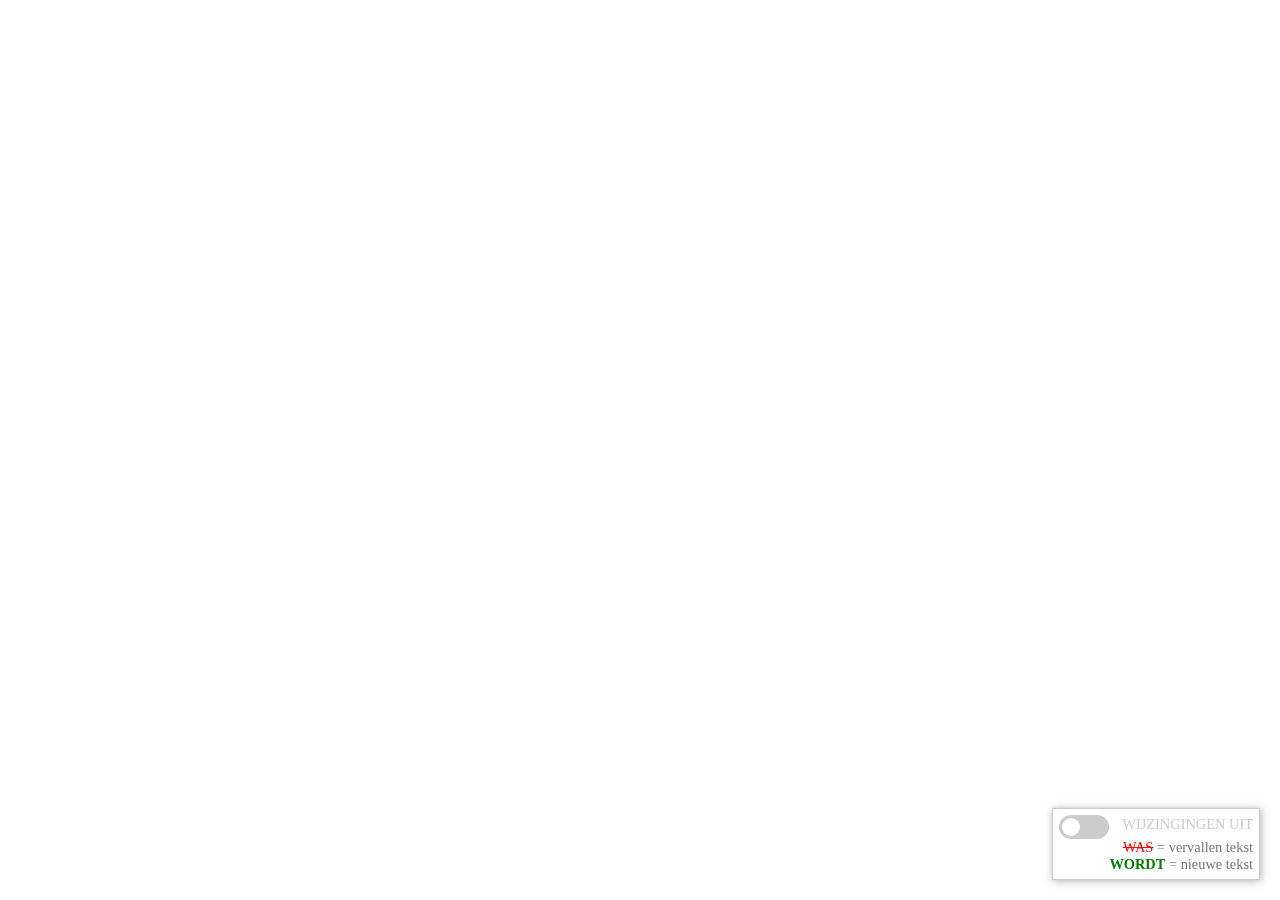
<file: index.html>
<!DOCTYPE html>
<html lang='nl'>

  <head>
        <meta charset='utf-8'>

        <meta content="text/html; charset=utf-8" http-equiv="content-type">
        <meta name="viewport" content="width=device-width, initial-scale=1, shrink-to-fit=no">
        <title>Wijzigingsvoorstel BRT.Next</title>    


        <link rel="stylesheet" type="text/css" href="./media/style.css">
		<link rel='shortcut icon' type='image/x-icon' href='https://tools.geostandaarden.nl/respec/style/logos/Geonovum.ico' />
        <script class="remove" src="./config.js"></script>
        <script class='remove' src='https://tools.geostandaarden.nl/respec/builds/respec-geonovum.js' async></script>
			
    </head>
   
    <body onload="toggleTrackChanges();">	
		
        <section id='abstract' style="display: none">
		Dit is de consultatieversie van het wijzigingsvoorstel voor de nieuwe BRT: BRT.Next. Dit document heeft als doel om de wijzigingen in de TOP10NL onder het werkveld te consulteren.
Reacties op dit wijzigingsvoorstel kunt u tot en met 4 december 2022 indienen via het reactieformulier: <a href="https://fd10.formdesk.com/geonovum/brtnext" target="_blank">https://fd10.formdesk.com/geonovum/brtnext</a>.

		</section>
     
        <section id='sotd'></section>

        <!--div data-format="markdown" data-include="versiebeheer.md"></div-->
        <section data-format="markdown" data-include="inleiding.md"></section>
        <section data-format="markdown" data-include="weg.md"></section>
        <section data-format="markdown" data-include="spoor.md"></section>
        <section data-format="markdown" data-include="water.md"></section>
        <section data-format="markdown" data-include="terrein.md"></section>
        <section data-format="markdown" data-include="gebouw.md"></section>
        <section data-format="markdown" data-include="inrichtingselement.md"></section>
        <section data-format="markdown" data-include="relief.md"></section>
        <section data-format="markdown" data-include="hoogte.md"></section>
        <section data-format="markdown" data-include="registratiefgebied.md"></section>
        <section data-format="markdown" data-include="geografischgebied.md"></section>
        <section data-format="markdown" data-include="plaats.md"></section>
        <section data-format="markdown" data-include="functioneelgebied.md"></section>
        <section data-format="markdown" data-include="plantopografie.md"></section>
		<section data-format="markdown" data-include="wijzigingen_tov_20230123.md"></section>      
      <!-- genereer hier een afbeeldingen lijst- - - - - - - - - - - - - - - - - - - - - - - - - - -->
        <!--<section id="tof"><h2>Lijst van afbeeldingen</h2></section> -->
		<div class="trackChanges">
		<label class="switch" onclick="toggleTrackChanges();">
			  <input id="toggleTrackChanges" type="checkbox">
			  <span class="slider round"></span>
			</label>
			<span class="textTrackChanges">WIJZIGINGEN AAN</span><br />
			<span style="color: red;
    text-decoration: line-through;">WAS</span> = vervallen tekst<br />
			<span style="color: green; font-weight: bold">WORDT</span> = nieuwe tekst
			</span>
		</div>			
		<script>			
		var toggleTrackChanges = function() {

			let marks = document.getElementsByTagName("strong");
			let strikes = document.getElementsByTagName("del");
				
				if (document.getElementById('toggleTrackChanges').checked == false) {
					
					for (var i=1; i<marks.length; i++) {
						console.log(marks[i]);
						marks[i].style.fontWeight = "normal";
						marks[i].style.color = "black";
					}		
					for (var i=1; i<strikes.length; i++) {
						strikes[i].style.color = "black";
						strikes[i].style.textDecoration = "none";
					}		
					document.getElementsByClassName("textTrackChanges")[0].style.color = "#cccccc";
					document.getElementsByClassName("textTrackChanges")[0].innerHTML = "WIJZINGINGEN UIT";

				}
				else {
					for (var i=1; i<marks.length; i++) {
						marks[i].style.color = "green";
						marks[i].style.fontWeight = "bold";						
					}
					for (var i=1; i<strikes.length; i++) {
						strikes[i].style.color = "red";
						strikes[i].style.textDecoration = "line-through";
					}
					document.getElementsByClassName("textTrackChanges")[0].style.color = "#0000ff";
					document.getElementsByClassName("textTrackChanges")[0].innerHTML = "WIJZINGINGEN AAN";
				}
		}		
		toggleTrackChanges();
		</script>
		
    </body>
</html>
</file>
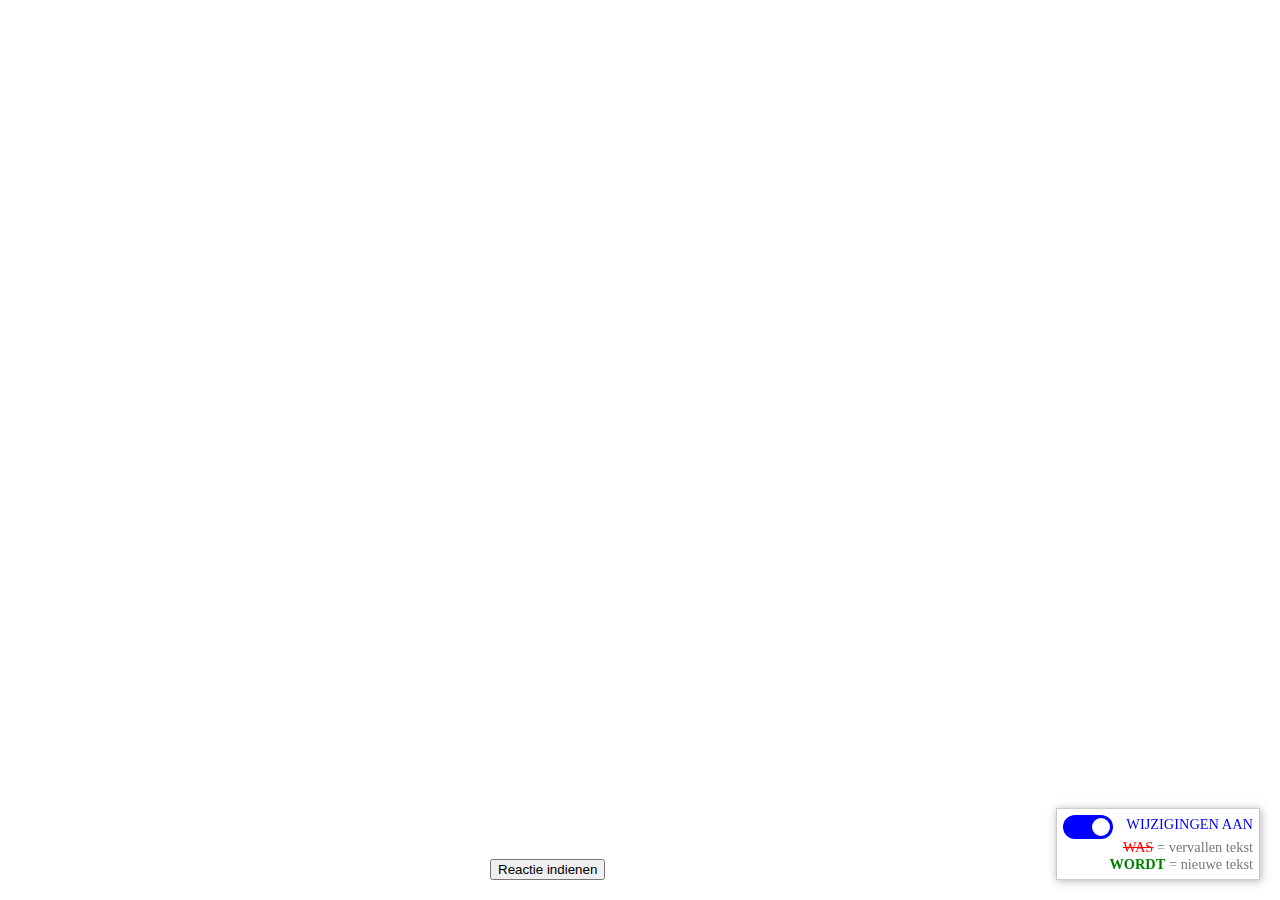
<file: wv2-vs-wv3/index.html>
<!DOCTYPE html>
<html lang='nl'>

  <head>
        <meta charset='utf-8'>

        <meta content="text/html; charset=utf-8" http-equiv="content-type">
        <meta name="viewport" content="width=device-width, initial-scale=1, shrink-to-fit=no">
        <title>Wijzigingsvoorstel BRT.Next</title>    


        <link rel="stylesheet" type="text/css" href="./../media/style.css">
		<link rel='shortcut icon' type='image/x-icon' href='https://tools.geostandaarden.nl/respec/style/logos/Geonovum.ico' />
        <script class="remove" src="./config.js"></script>
        <script class='remove' src='https://tools.geostandaarden.nl/respec/builds/respec-geonovum.js' async></script>
			
    </head>
   
    <body>
	
		
		<div class="submitComment" onclick="window.open('https://fd10.formdesk.com/geonovum/brtnext', '_blank')";>
			<button id="respec-pill" aria-controls="respec-menu" aria-expanded="false" aria-haspopup="true" aria-label="ReSpec Menu">Reactie indienen</button>
		</div>		
		
        <section id='abstract' style="display: none">
		Dit is de consultatieversie van het wijzigingsvoorstel voor de nieuwe BRT: BRT.Next. Dit document heeft als doel om de wijzigingen in de TOP10NL onder het werkveld te consulteren.
Reacties op dit wijzigingsvoorstel kunt u tot en met 4 december 2022 indienen via het reactieformulier: <a href="https://fd10.formdesk.com/geonovum/brtnext" target="_blank">https://fd10.formdesk.com/geonovum/brtnext</a>.

		</section>
     
        <section id='sotd'></section>

        <!--div data-format="markdown" data-include="versiebeheer.md"></div-->
        <section data-format="markdown" data-include="inleiding.md"></section>
        <section data-format="markdown" data-include="wegdeel.md"></section>
        <section data-format="markdown" data-include="spoor.md"></section>
        <section data-format="markdown" data-include="waterdeel.md"></section>
        <section data-format="markdown" data-include="terrein.md"></section>
        <section data-format="markdown" data-include="gebouw.md"></section>
        <section data-format="markdown" data-include="inrichtingselement.md"></section>
        <section data-format="markdown" data-include="relief.md"></section>
        <section data-format="markdown" data-include="hoogte.md"></section>
        <section data-format="markdown" data-include="registratiefgebied.md"></section>
        <section data-format="markdown" data-include="geografischgebied.md"></section>
        <section data-format="markdown" data-include="plaats.md"></section>
        <section data-format="markdown" data-include="functioneelgebied.md"></section>
        <section data-format="markdown" data-include="plantopografie.md"></section>
		<!--section data-format="markdown" data-include="wijzigingen_tov_20220628.md"></section-->      
      <!-- genereer hier een afbeeldingen lijst- - - - - - - - - - - - - - - - - - - - - - - - - - -->
        <!--<section id="tof"><h2>Lijst van afbeeldingen</h2></section> -->
		<div class="trackChanges">
		<label class="switch" onclick="toggleTrackChanges();">
			  <input id="toggleTrackChanges" type="checkbox" checked="checked">
			  <span class="slider round"></span>
			</label>
			<span class="textTrackChanges">WIJZIGINGEN AAN</span><br />
			<span style="color: red;
    text-decoration: line-through;">WAS</span> = vervallen tekst<br />
			<span style="color: green; font-weight: bold">WORDT</span> = nieuwe tekst
			</span>
		</div>			
		<script>			
		var toggleTrackChanges = function() {

			let marks = document.getElementsByTagName("strong");
			let strikes = document.getElementsByTagName("del");
				
				if (document.getElementById('toggleTrackChanges').checked == false) {
					
					for (var i=1; i<marks.length; i++) {
						console.log(marks[i]);
						marks[i].style.fontWeight = "normal";
						marks[i].style.color = "black";
					}		
					for (var i=1; i<strikes.length; i++) {
						strikes[i].style.color = "black";
						strikes[i].style.textDecoration = "none";
					}		
					document.getElementsByClassName("textTrackChanges")[0].style.color = "#cccccc";
					document.getElementsByClassName("textTrackChanges")[0].innerHTML = "WIJZINGINGEN UIT";

				}
				else {
					for (var i=1; i<marks.length; i++) {
						marks[i].style.color = "green";
						marks[i].style.fontWeight = "bold";						
					}
					for (var i=1; i<strikes.length; i++) {
						strikes[i].style.color = "red";
						strikes[i].style.textDecoration = "line-through";
					}
					document.getElementsByClassName("textTrackChanges")[0].style.color = "#0000ff";
					document.getElementsByClassName("textTrackChanges")[0].innerHTML = "WIJZINGINGEN AAN";
				}
		}
		</script>
		
    </body>
</html>
</file>
<file: media/style.css>
/*-------------------------------------------------------------------------------------
//-- File. . . :  style.css
//-- Bevat . . :  Template voor de  stylesheet voor respec  
//--              Gebaseerd op https://github.com/Geonovum/respec/wiki
//--              Deze file mag worden neergezet in de root-directory van de 
//--              betreffende standaard, maar ook 1 niveau lager in de map "media"
//--              gedefinieerde stijlen overschrijven de default stijlen.  
//-- Door. . . :  Jan van Gelder
//-------------------------------------------------------------------------------------
//-------------------------------------------------------------------------------------
//-- Log . . . :  20181009 - JvG - Initiele versie 
//-----------------------------------------------------------------------------------*/

/*-- Definitie van Image ------------------------------------------------------------*/
img 
{
  max-width: 100%;
  height: auto;
  width: auto;
}

/*-- Definite van het Geonovum Logo bovenaan Respec document ------------------------*/
img#Geonovum
{
  width:132px;
  height: 67px;
}

a.logo {
	float: right;
	display: block;
}

.logo img {
	/*height: 67px !important;*/
	/*float: right;*/
	/*margin-left: 10px;*/
	width: 132px !important;
	position: absolute;
	top: 20px;
	display: block;
}

img#logo_kadaster {
	float: right;	
	width: 132px !important;
	top: 100px
}


/*-- Definite van BlockQuotes (uitgelichte tekstblokken) ----------------------------*/
blockquote 
{
  /* margin-left: 20px !important; */
  font-family:  'Esteban', serif !important;
  font-style: italic;
  border-color: transparent !important;
  border-style: none !important;
  background-color: darkgray;
  color: white;
}

/*-- Optioneel een symbool voor de blockquote --------------------------------------*/
blockquote:before 
{
  display: block;
  height: 0;
  /* content: "|"; */   
  margin-left: -0.95em;
  font: italic 400%/1 Esteban, serif;
  color: grey;
}

/*-- Definite van tabellen ---------------------------------------------------------*/
table
{
  empty-cells: show;
  min-width: 90%;
  border-color: grey;
  border-style: solid;
}

/*-- Definite van de kopregel van een tabel ----------------------------------------*/
thead
{
  background-color: grey;
  color: white;
}
/*-- Definite van de body van een tabel --------------------------------------------*/
tbody
{
  border-color: darkolivegreen;
  background-color: lightgrey
}

/*-- Definite van de tabel-rij (deze zorgt voor 2 kleuren in de rijen) -------------*/
tr:nth-child(even) 
{
  background-color:  darkgrey;
}

/*-- Definite van de tabel-cel (data) ----------------------------------------------*/
td 
{
  vertical-align: top;
  min-width: 100px;     /* lege kolommen hebben deze minimale breedte */
}

/*-- Definite van rode tekst -------------------------------------------------------*/
r
{
  color: red;
}

/*-- Definite van rose tekstblok ---------------------------------------------------*/
div#remark
{
  border-color: darkblue;
  border-style: solid;
  background-color:  rosybrown;
  color: darkblue;
}

/* addComment */

.submitComment {	
	position: fixed;
	right: 50%;
	width: 150px;
	margin-left: -75px;
	bottom: 20px;
	z-index: 9000;	
	height: auto;	
	
}
.submitComment a {
	cursor: pointer;
}

	

/* trackChanges */

@media screen and (max-width : 906px){
	.trackChanges {
		display: none;
	}		
}

.trackChanges {	
	position: fixed;
	right: 20px;
	bottom: 20px;
	z-index: 9000;
	width: auto;
	height: auto;
	
	text-align: right;
	background: #fff;    
    color: rgb(120, 120, 120);
    border: 1px solid #ccc;
    box-shadow: 1px 1px 8px 0 rgb(100 100 100 / 50%);
	padding: 6px 6px;
	font-size: 0.9em;
}

.textTrackChanges {
	margin-left: 10px;
	color: blue;
	height: 24px;
	vertical-align: middle;
}

tbody td strong, #leeswijzer p strong { color: green }



.switch {
  position: relative;
  display: inline-block;
  width: 50px;
  height: 24px;
}

.switch input {
  opacity: 0;
  width: 0;
  height: 0;
}

.slider {
  position: absolute;
  cursor: pointer;
  top: 0;
  left: 0;
  right: 0;
  bottom: 0;
  background-color: #ccc;
  -webkit-transition: .4s;
  transition: .4s;
}

.slider:before {
  position: absolute;
  content: "";
  height: 18px;
  width: 18px;
  left: 3px;
  bottom: 3px;
  background-color: white;
  -webkit-transition: .4s;
  transition: .4s;
}

input:checked + .slider {
  background-color: blue;
}

input:focus + .slider {
  box-shadow: 0 0 1px blue;
}

input:checked + .slider:before {
  -webkit-transform: translateX(26px);
  -ms-transform: translateX(26px);
  transform: translateX(26px);
}

.slider.round {
  border-radius: 34px;
}

.slider.round:before {
  border-radius: 50%;
}
</file>
